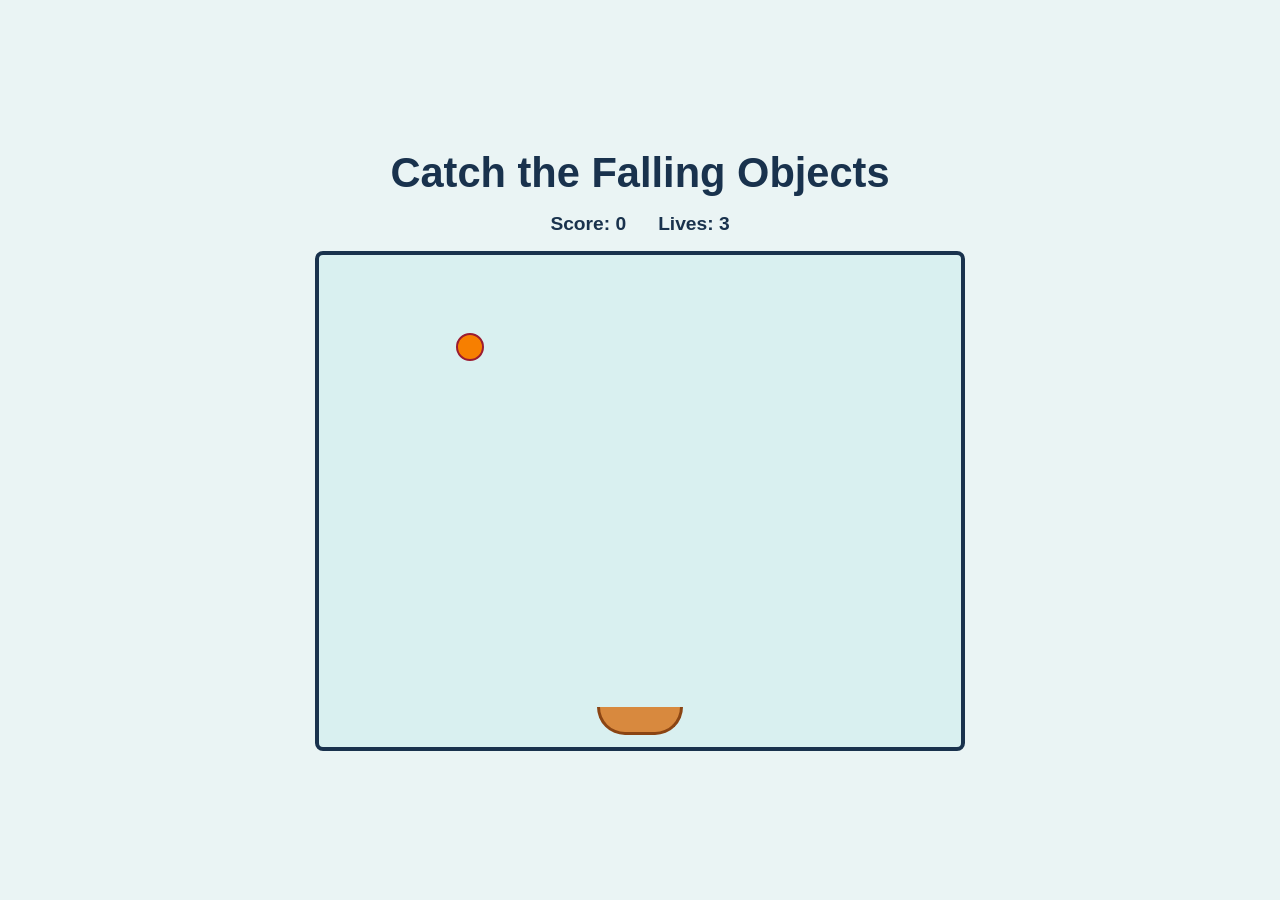
<file: index.html>
<!DOCTYPE html>
<html lang="en">
<head>
	<meta charset="UTF-8">
	<meta name="viewport" content="width=device-width, initial-scale=1.0">
	<title>Catch the Falling Objects</title>
	<link rel="stylesheet" href="game.css">
</head>
<body>
	<main class="game-wrapper">
		<h1>Catch the Falling Objects</h1>

		<div class="scoreboard" aria-live="polite">
			<p>Score: <span id="score">0</span></p>
			<p>Lives: <span id="lives">3</span></p>
		</div>

		<section id="game-area" class="game-area" aria-label="Game area">
			<div id="basket" class="basket" aria-label="Basket"></div>

			<div id="game-over" class="game-over" hidden>
				<h2>Game Over!</h2>
				<p>Final Score: <span id="final-score">0</span></p>
				<button id="restart-button" type="button">Restart Game</button>
			</div>
		</section>
	</main>

	<script src="game.js"></script>
</body>
</html>
</file>
<file: game.css>
* {
	box-sizing: border-box;
}

body {
	margin: 0;
	min-height: 100vh;
	display: flex;
	justify-content: center;
	align-items: center;
	padding: 24px;
	font-family: Arial, sans-serif;
	color: #19324d;
	background: #eaf4f4;
}

.game-wrapper {
	width: min(100%, 650px);
	text-align: center;
}

h1 {
	margin: 0 0 16px;
	font-size: clamp(1.8rem, 5vw, 2.6rem);
}

.scoreboard {
	display: flex;
	justify-content: center;
	gap: 32px;
	margin-bottom: 16px;
	font-size: 1.2rem;
	font-weight: bold;
}

.scoreboard p {
	margin: 0;
}

.game-area {
	position: relative;
	width: 100%;
	height: 500px;
	overflow: hidden;
	border: 4px solid #19324d;
	border-radius: 8px;
	background: #d9f0f0;
}

.basket {
	position: absolute;
	bottom: 12px;
	left: 50%;
	width: 86px;
	height: 28px;
	border: 3px solid #8b4513;
	border-top: 0;
	border-radius: 0 0 28px 28px;
	background: #d8893e;
	transform: translateX(-50%);
}

.falling-object {
	position: absolute;
	width: 28px;
	height: 28px;
	border: 2px solid #9b1c31;
	border-radius: 50%;
	background: #ef476f;
}

.game-over {
	position: absolute;
	inset: 0;
	display: flex;
	flex-direction: column;
	justify-content: center;
	align-items: center;
	gap: 12px;
	background: rgba(25, 50, 77, 0.9);
	color: white;
}

.game-over[hidden] {
	display: none;
}

.game-over h2,
.game-over p {
	margin: 0;
}

.game-over h2 {
	font-size: 2.2rem;
}

button {
	padding: 10px 18px;
	border: 0;
	border-radius: 5px;
	background: #ffd166;
	color: #19324d;
	font-size: 1rem;
	font-weight: bold;
	cursor: pointer;
}

button:hover {
	background: #fcbf49;
}

@media (max-width: 500px) {
	body {
		padding: 16px;
	}

	.game-area {
		height: 430px;
	}
}
</file>
